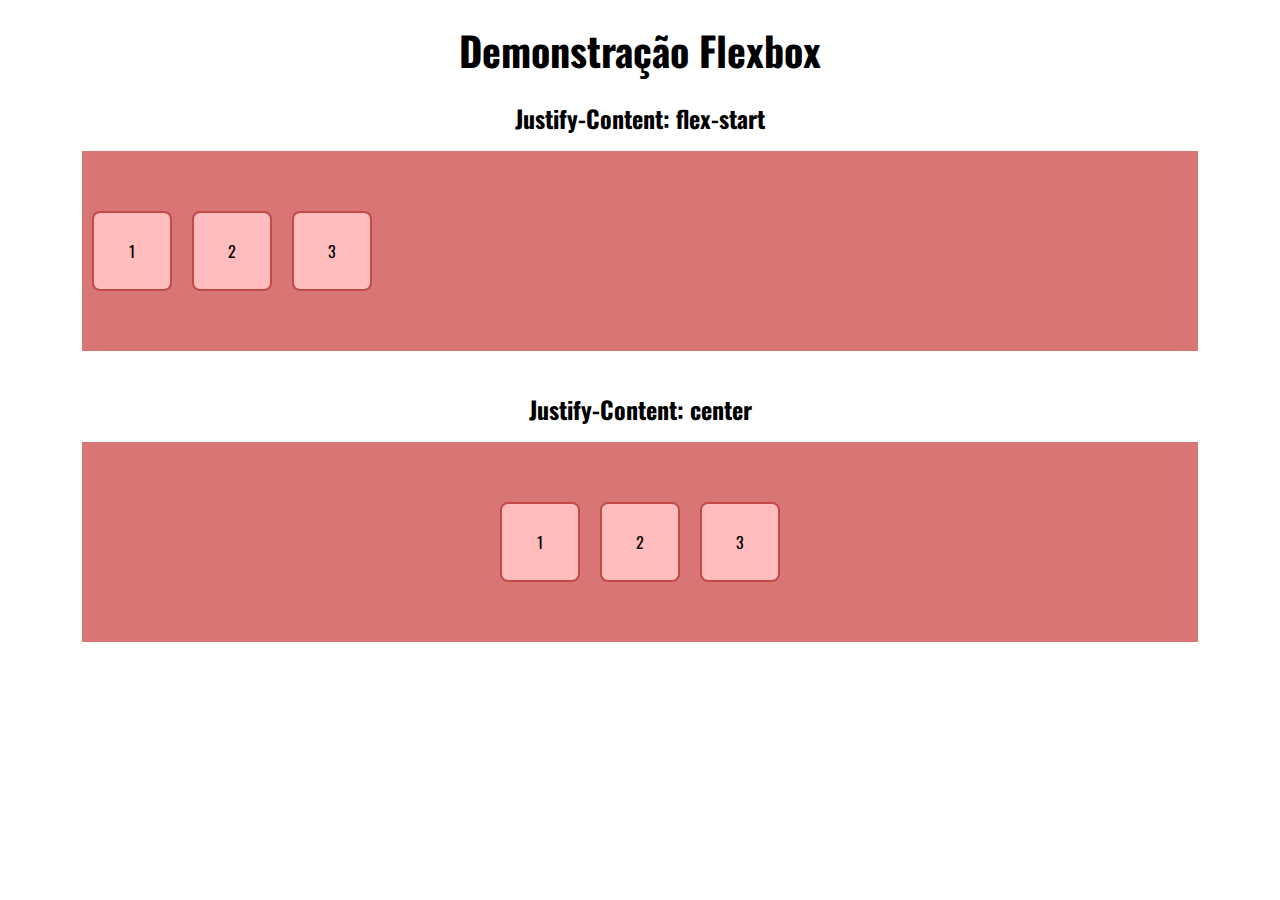
<file: index.html>
<!DOCTYPE html>
<html lang="pt-BR">
<head>
    <meta charset="UTF-8">
    <meta name="viewport" content="width=device-width, initial-scale=1.0">
    <title>Aulas</title>
    <link rel="stylesheet" href="assets/styles/index.css">
</head>
<body>
    <h1>Demonstração Flexbox</h1>

    <section>
        <h2>Justify-Content: flex-start</h2>

        <div class="flex-container">
            <div class="flex-item">1</div>
            <div class="flex-item">2</div>
            <div class="flex-item">3</div>
        </div>
    </section>
    <section>
        <h2>Justify-Content: center</h2>

        <div class="flex-container justify-center">
            <div class="flex-item">1</div>
            <div class="flex-item">2</div>
            <div class="flex-item">3</div>
        </div>
    </section>
</body>
</html>
</file>
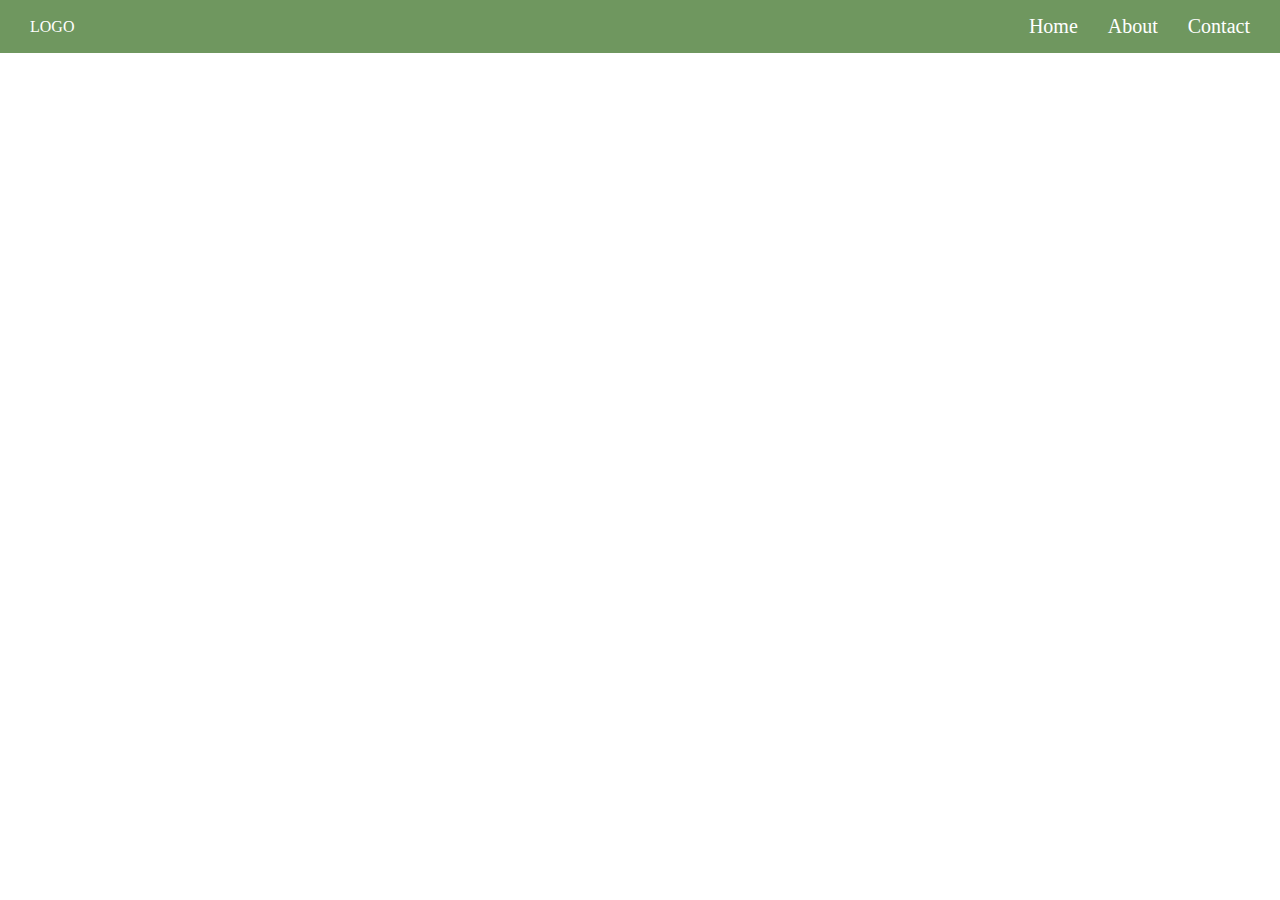
<file: pages/header.html>
<!DOCTYPE html>
<html lang="pt-BR">
<head>
    <meta charset="UTF-8">
    <meta name="viewport" content="width=device-width, initial-scale=1.0">
    <title>Header   </title>
    <link rel="stylesheet" href="../assets/styles/header.css">
</head>
<body>
    <header>
        <div class="logo">LOGO</div>
        <div class="menu">
            <a href="#home">Home</a>
            <a href="#about">About</a>
            <a href="#contact">Contact</a>
        </div>
    </header>
    
</body>
</html>
</file>
<file: assets/styles/index.css>
@import url('https://fonts.googleapis.com/css2?family=Oswald:wght@200..700&display=swap');

* {
    margin: 0;
    padding: 0;
    box-sizing: border-box;
}

body {
    font-family:"Oswald", sans-serif;
    padding: 20px;
    background-color: rgb(255, 255, 255);
}

h1 {
    font-size: 2.5rem;
    text-align: center;
    margin-bottom: 20px;
}

section {
    margin-bottom: 40px;
}

h2 {
    margin-bottom: 15px;
    color: rgb(0, 0, 0);
    text-align: center;
}

.flex-container {
    width: 90%;
    height: 200px;
    background-color: rgb(216, 117, 117);
    margin: 0 auto 20px;
    display: flex;
    justify-content: flex-start;
    align-items: center;
}

.flex-item {
    width: 80px;
    height: 80px;
    background-color: rgb(255, 189, 189);
    border: 2px solid rgb(196, 73, 73);
    color: rgb(0, 0, 0);
    margin: 10px;
    display: flex;
    justify-content: center;
    align-items: center;
    border-radius: 8px;
}

.justify-center {
    justify-content: center;
}

.justify-end {
    justify-content: flex-end;
}

.justify-between {
    justify-content: space-between;
}

.justify-arround {
    justify-content: space-around;
}

.navegacao {
    text-decoration: none;
    padding: 0.5rem 1rem;
    margin: 20px;
    width: 100px;
    height: 100px;
    background-color: rgb(255, 255, 255);
    color: rgb(0, 0, 0);
    border-radius: 30px;
    border: 2px solid rgb(216, 117, 117);
}

.navegacao:hover {
    background-color: rgb(216, 117, 117);
    color: white;
}
</file>
<file: assets/styles/header.css>
* {
    margin: 0;
    padding: 0;
    box-sizing: border-box;
}

header {
    background-color: #6f975f;
    color: white;
    padding: 15px 30px;
    display: flex;
    justify-content: space-between;
    align-items: center;
}

.logo img {
    width: 45px;
}

.menu {
    display: flex;
    gap: 30px;
}

.menu a {
    color: white;
    text-decoration: none;
    font-size: 20px;
    transition: color 0.5s;
}

.menu a:hover {
    color: rgb(196, 195, 195);
}
</file>
